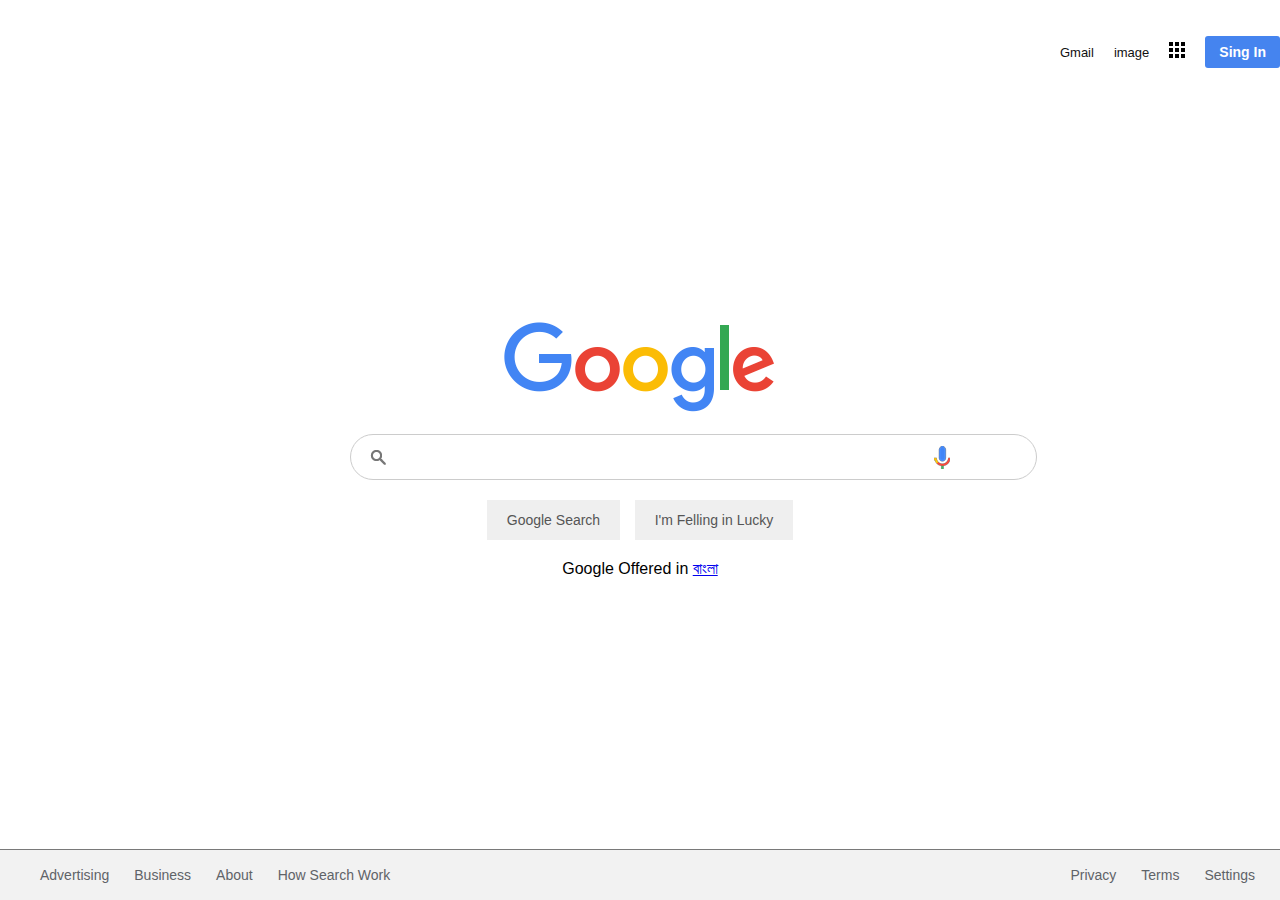
<file: index.html>
<!DOCTYPE html>
<html lang="en">
<head>
  <meta charset="UTF-8">
  <meta http-equiv="X-UA-Compatible" content="IE=edge">
  <meta name="viewport" content="width=device-width, initial-scale=1.0">
  <link rel="stylesheet" href="style.css">
  <title>Google</title>
</head>
<body>
  <section>
    <header>
      <ul>
        <li><a href="#">Gmail</a></li>
        <li><a href="#">image</a></li>
        <li><a href="#"><img src="./image/bars.png" alt=""></a></li>
        <li><button>Sing In</button></li>
      </ul>
    </header>
   <div class="main">
   <img src="./image/google.png" alt="Google">
<div class="searchbox">
  <input type="text" class="search">
  <div class="icons">
    <div><img src="./image/search.png"></div>
    <div><img src="./image/mic.png"></div>
  </div>
</div>
<div class="buttons">
<button>Google Search</button>
<button>I'm Felling in Lucky</button>  
</div>
<div class="lang">
  Google Offered in <a href="#">বাংলা</a>
</div>     
   </div>
   <div class="footer">
  <div class="row">
   <ul>
     <li><a href="#">Advertising</a></li>
     <li><a href="#">Business</a></li>
     <li><a href="#">About</a></li>
     <li><a href="#">How Search Work</a></li>
   </ul> 
   <ul>
    <li><a href="#">Privacy</a></li>
     <li><a href="#">Terms</a></li>
     <li><a href="#">Settings</a></li> 
   </ul>
  </div>   
   </div>
  </section>
</body>
</html>
</file>
<file: style.css>
body{
  margin: 0;
  padding: 0;
  box-sizing: border-box;
  font-family: Arial, Helvetica, sans-serif;
}
section{
  position: relative;
  width: 100%;
  display: flex;
  justify-content: center;
  align-items: center;
  min-height: 100vh;
}
section header{
  position: absolute;
  top: 0;
  width: 100%;
  display: flex;
  justify-content: flex-end;
  padding: 20px;
}
section header ul{
  display: flex;
  justify-content: center;
  align-items: center;
}
section header ul li{
  list-style: none;
  margin-left: 20px;
}
section header ul li a{
  color: #111;
  text-decoration: none;
  font-size: 13px;
}
section header ul li button{
background:#4584ef ;
border: none;
outline: none;
padding: 8px 14px;
color: #fff;
font-size: 14px;
font-weight: bold;
border-radius: 3px;
cursor: pointer;
}
section .main{
width: 580px;
display: flex;
flex-direction: column;
justify-content: center; 
align-items: center;
}
section .main .searchbox{
 position: relative; 
 width: 100%;
 margin-top: 20px;
}
section .main .searchbox .search{
  width: 100%;
  padding: 13px;
  padding-left: 45px;
  padding-right: 60px;
  border-radius: 30px;
  border: 1px solid #ccc;
  outline: none;
  font-size: 16px;
}
section .main .searchbox .icons{
 position: absolute; 
 top: 0;
 width: 100%;
 display: flex;
 padding: 12px 20px;
 justify-content: space-between;
 align-items: center;
 pointer-events: none;
}
section .main .buttons{
  margin-top: 20px;
}
section .main .buttons button{
margin: 0 5px;
padding: 12px 20px;
color: #555; 
font-size: 14px;
border: none;
cursor: pointer;
border-radius: 1px solid transparent;
outline: none;
}
section .main .buttons button:hover{
 border-radius: 1px solid #ccc; 
}
section .main .lang{
margin-top: 20px;
}
section .footer{
position: absolute;  
bottom: 0;
left: 0;
width: 100%;
background: #f2f2f2;
}
section .footer .row{
display: flex;  
justify-content: space-between;
border-top: 1px solid rgba(0, 0, 0, .5);
}
section .footer .row ul{
 display: flex;
}
section .footer .row ul li{
  list-style: none;
}
section .footer .row ul li a{
text-decoration: none;
font-size: 14px;
color: #5f6368; 
margin-right: 25px; 
}

/*Desktop*/
@media (min-width:1024px) 

/*Tablet veiw*/
@media (min-width:769px) and (max-width:1023px){
  
}

/*Mobile Veiw*/
@media (max-width:768px){
  section .main .searchbox .search{
    width: 78%;
  }
  section .main .searchbox .icons{
   width: 90%; 
  }
  section .footer .row ul{
    display: block;
  }
}
</file>
